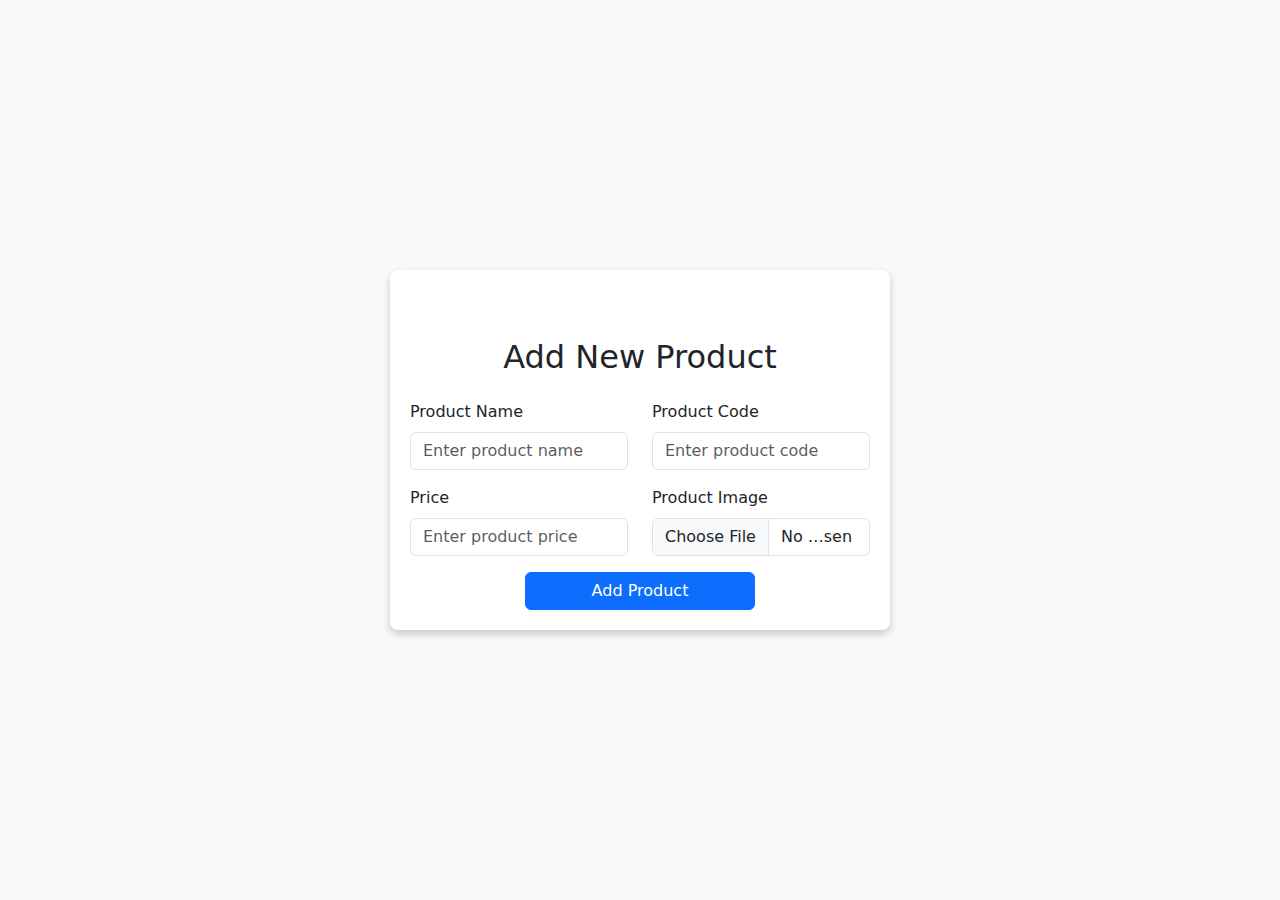
<file: inventory/product.html>
<!DOCTYPE html>
<html lang="en">
<head>
    <meta charset="UTF-8">
    <meta name="viewport" content="width=device-width, initial-scale=1.0">
    <title>Add Product</title>
    <link href="https://cdn.jsdelivr.net/npm/bootstrap@5.3.0-alpha1/dist/css/bootstrap.min.css" rel="stylesheet">
    <link rel="stylesheet" href="prod.css">
</head>
<body>

<div class="container">
    <h2 class="mt-5">Add New Product</h2>
    
    <form id="productForm" class="mt-4">
        <div class="row">
            <div class="col-md-6">
                <div class="mb-3">
                    <label for="productName" class="form-label">Product Name</label>
                    <input type="text" class="form-control" id="productName" placeholder="Enter product name" required>
                </div>
            </div>
            <div class="col-md-6">
                <div class="mb-3">
                    <label for="productCode" class="form-label">Product Code</label>
                    <input type="text" class="form-control" id="productCode" placeholder="Enter product code" required>
                </div>
            </div>
            <div class="col-md-6">
                <div class="mb-3">
                    <label for="productPrice" class="form-label">Price</label>
                    <input type="number" class="form-control" id="productPrice" placeholder="Enter product price" required>
                </div>
            </div>
            <div class="col-md-6">
                <div class="mb-3">
                    <label for="productImage" class="form-label">Product Image</label>
                    <input type="file" class="form-control" id="productImage">
                </div>
            </div>
        </div>
        <button type="submit" class="btn btn-primary">Add Product</button>
    </form>
</div>

<script src="productManagement.js"></script>
<script>
// Event listener for form submission
document.getElementById('productForm').addEventListener('submit', addProduct);
</script>
</body>
</html>
</file>
<file: inventory/prod.css>
body {
    background-color: #f8f9fa; /* Light background color */
    display: flex; /* Use flexbox to center content */
    justify-content: center; /* Center horizontally */
    align-items: center; /* Center vertically */
    height: 100vh; /* Full viewport height */
    margin: 0; /* Remove default margin */
}

.container {
    background-color: rgb(255, 255, 255); /* White background for the form */
    border-radius: 8px; /* Rounded corners */
    box-shadow: 0 4px 8px rgba(0, 0, 0, 0.2); /* Subtle shadow */
    padding: 20px; /* Inner spacing */
    width: 90%; /* Responsive width */
    max-width: 500px; /* Max width for larger screens */
}

h2 {
    text-align: center; /* Center the heading */
    margin-bottom: 20px; /* Space below the heading */
}

.mb-3 {
    margin-bottom: 15px; /* Adjust spacing for form fields */
}

.btn {
    display: block; /* Make button a block element */
    margin: 0 auto; /* Center the button horizontally */
    width: 50%; /* Adjust width as needed */
}
</file>
